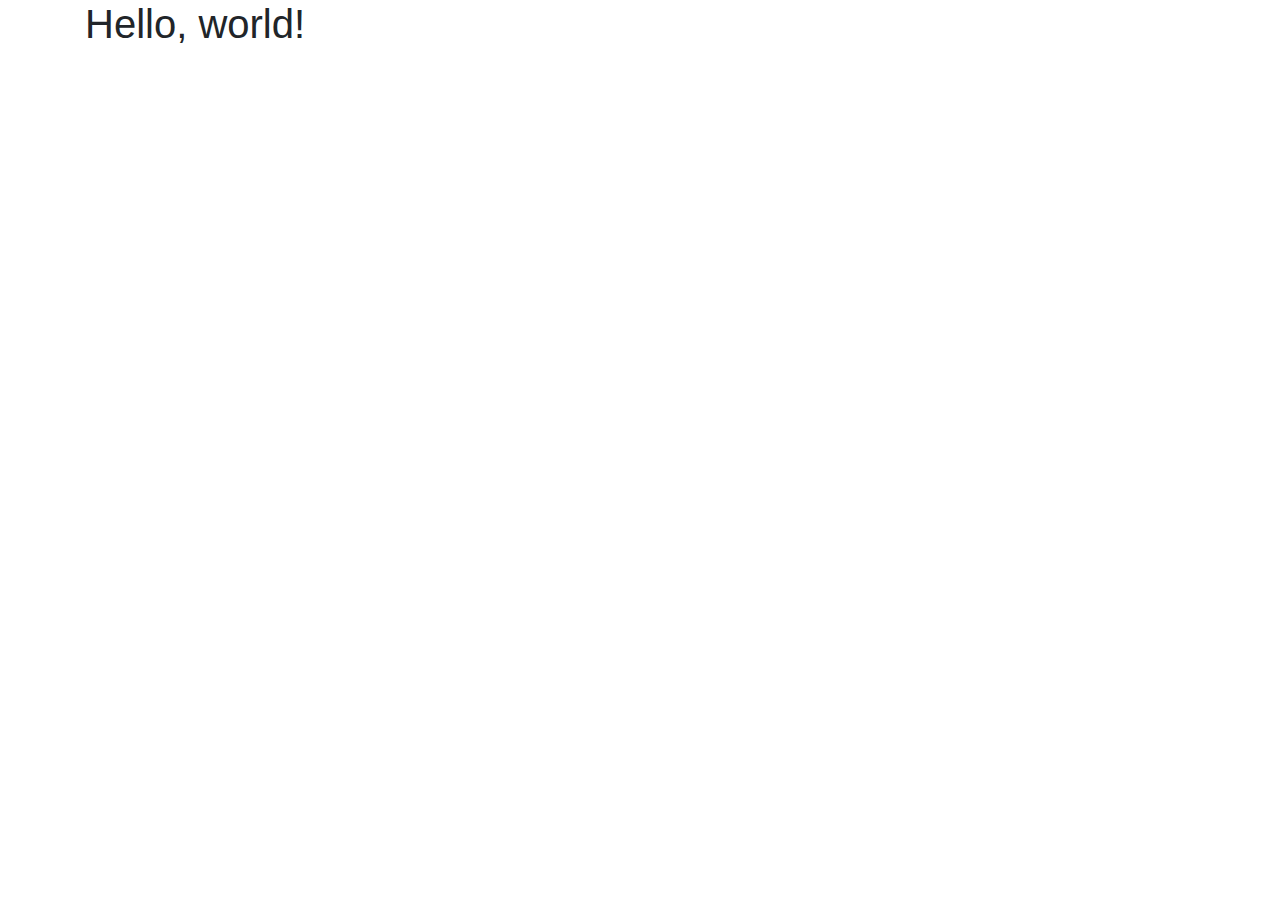
<file: standardpage.html>
<!doctype html>
<html lang="en">
  <head>
    <!-- Required meta tags -->
    <meta charset="utf-8">
    <meta name="viewport" content="width=device-width, initial-scale=1, shrink-to-fit=no">

    <!-- Bootstrap CSS -->
    <link rel="stylesheet" href="./css/bootstrap.css">

    <title>Hello, world!</title>
  </head>
  <body>
    <div class="container"> 
    <h1>Hello, world!</h1>
    </div>  
    <!-- Optional JavaScript -->
    <!-- jQuery first, then Popper.js, then Bootstrap JS -->
    <script src="./js/jquery.js"></script>
    <script src="./js/popper.js"></script>
    <script src="./js/bootstrap.js"></script>
  </body>
</html>
</file>
